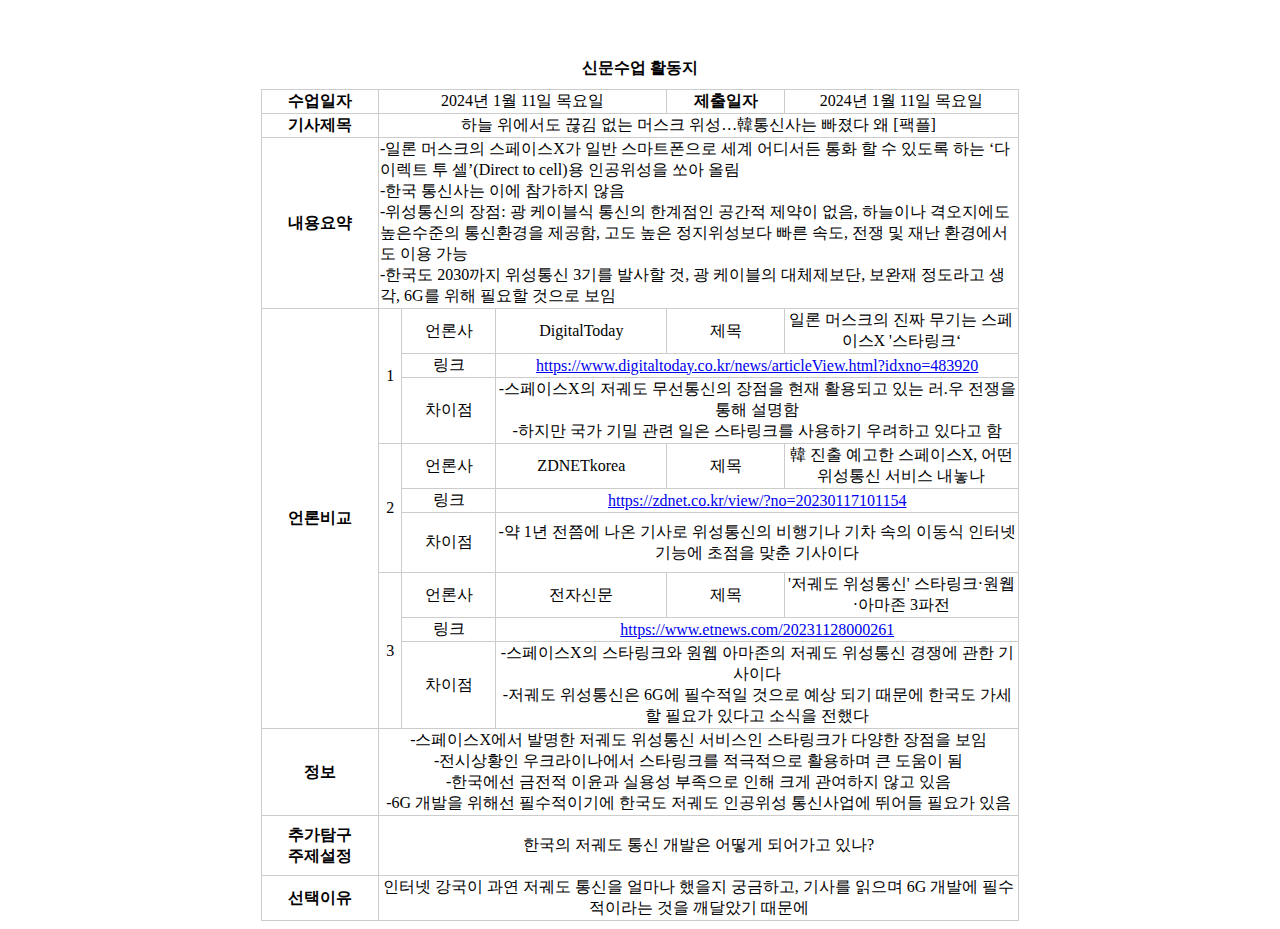
<file: page/index.html>
<!DOCTYPE html>
<html lang="en">
  <head>
    <meta charset="UTF-8" />
    <meta name="viewport" content="width=device-width, initial-scale=1.0" />
    <title>Document</title>
    <link rel="stylesheet" href="/assets/css/newsform.css" />
  </head>
  <body>
    <table>
      <caption>
        신문수업 활동지
      </caption>
      <colgroup>
        <col style="width: 10%" />
        <col style="width: 2%" />
        <col style="width: 8%" />
        <col style="width: 10%" />
        <col style="width: 10%" />
        <col style="width: 20%" />
      </colgroup>
      <tr class="block-height-20">
        <th class="block-maxWidth-5">수업일자</th>
        <td colspan="3">2024년 1월 11일 목요일</td>
        <th class="block-maxWidth-5">제출일자</th>
        <td colspan="2">2024년 1월 11일 목요일</td>
      </tr>
      <tr class="block-height-20">
        <th>기사제목</th>
        <td colspan="5">
          하늘 위에서도 끊김 없는 머스크 위성…韓통신사는 빠졌다 왜 [팩플]
        </td>
      </tr>
      <tr class="block-height-80">
        <th>내용요약</th>
        <td colspan="5" class="summary">
          -일론 머스크의 스페이스X가 일반 스마트폰으로 세계 어디서든 통화 할 수
          있도록 하는 ‘다이렉트 투 셀’(Direct to cell)용 인공위성을 쏘아 올림<br />
          -한국 통신사는 이에 참가하지 않음<br />
          -위성통신의 장점: 광 케이블식 통신의 한계점인 공간적 제약이 없음,
          하늘이나 격오지에도 높은수준의 통신환경을 제공함, 고도 높은
          정지위성보다 빠른 속도, 전쟁 및 재난 환경에서도 이용 가능<br />
          -한국도 2030까지 위성통신 3기를 발사할 것, 광 케이블의 대체제보단,
          보완재 정도라고 생각, 6G를 위해 필요할 것으로 보임
        </td>
      </tr>
      <tr>
        <th rowspan="9">언론비교</th>
        <td rowspan="3" class="block-width-20">1</td>
        <td class="block-maxWidth-5">언론사</td>
        <td>DigitalToday</td>
        <td>제목</td>
        <td>일론 머스크의 진짜 무기는 스페이스X '스타링크‘</td>
      </tr>
      <tr>
        <td>링크</td>
        <td colspan="3">
          <a
            href="https://www.digitaltoday.co.kr/news/articleView.html?idxno=483920"
            >https://www.digitaltoday.co.kr/news/articleView.html?idxno=483920</a
          >
        </td>
      </tr>
      <tr class="block-height-60">
        <td>차이점</td>
        <td colspan="3">
          -스페이스X의 저궤도 무선통신의 장점을 현재 활용되고 있는 러.우 전쟁을
          통해 설명함<br />-하지만 국가 기밀 관련 일은 스타링크를 사용하기
          우려하고 있다고 함
        </td>
      </tr>
      <tr>
        <td rowspan="3" class="block-width-20">2</td>
        <td class="block-maxWidth-5">언론사</td>
        <td>ZDNETkorea</td>
        <td>제목</td>
        <td>韓 진출 예고한 스페이스X, 어떤 위성통신 서비스 내놓나</td>
      </tr>
      <tr>
        <td>링크</td>
        <td colspan="3">
          <a href="https://zdnet.co.kr/view/?no=20230117101154">
            https://zdnet.co.kr/view/?no=20230117101154
          </a>
        </td>
      </tr>
      <tr class="block-height-60">
        <td>차이점</td>
        <td colspan="3">
          -약 1년 전쯤에 나온 기사로 위성통신의 비행기나 기차 속의 이동식 인터넷
          기능에 초점을 맞춘 기사이다
        </td>
      </tr>
      <tr>
        <td rowspan="3" class="block-width-20">3</td>
        <td class="block-maxWidth-5">언론사</td>
        <td>전자신문</td>
        <td>제목</td>
        <td>'저궤도 위성통신' 스타링크·원웹·아마존 3파전</td>
      </tr>
      <tr>
        <td>링크</td>
        <td colspan="3">
          <a href="https://www.etnews.com/20231128000261"
            >https://www.etnews.com/20231128000261</a
          >
        </td>
      </tr>
      <tr class="block-height-60">
        <td>차이점</td>
        <td colspan="3">
          -스페이스X의 스타링크와 원웹 아마존의 저궤도 위성통신 경쟁에 관한
          기사이다<br />
          -저궤도 위성통신은 6G에 필수적일 것으로 예상 되기 때문에 한국도 가세할
          필요가 있다고 소식을 전했다
        </td>
      </tr>
      <tr class="block-height-80">
        <th>정보</th>
        <td colspan="5">
          -스페이스X에서 발명한 저궤도 위성통신 서비스인 스타링크가 다양한
          장점을 보임<br />
          -전시상황인 우크라이나에서 스타링크를 적극적으로 활용하며 큰 도움이
          됨<br />
          -한국에선 금전적 이윤과 실용성 부족으로 인해 크게 관여하지 않고
          있음<br />
          -6G 개발을 위해선 필수적이기에 한국도 저궤도 인공위성 통신사업에
          뛰어들 필요가 있음
        </td>
      </tr>
      <tr class="block-height-60">
        <th>추가탐구<br />주제설정</th>
        <td colspan="5">한국의 저궤도 통신 개발은 어떻게 되어가고 있나?</td>
      </tr>
      <tr class="block-height-20">
        <th>선택이유</th>
        <td colspan="5">
          인터넷 강국이 과연 저궤도 통신을 얼마나 했을지 궁금하고, 기사를 읽으며
          6G 개발에 필수적이라는 것을 깨달았기 때문에
        </td>
      </tr>
    </table>
  </body>
</html>
</file>
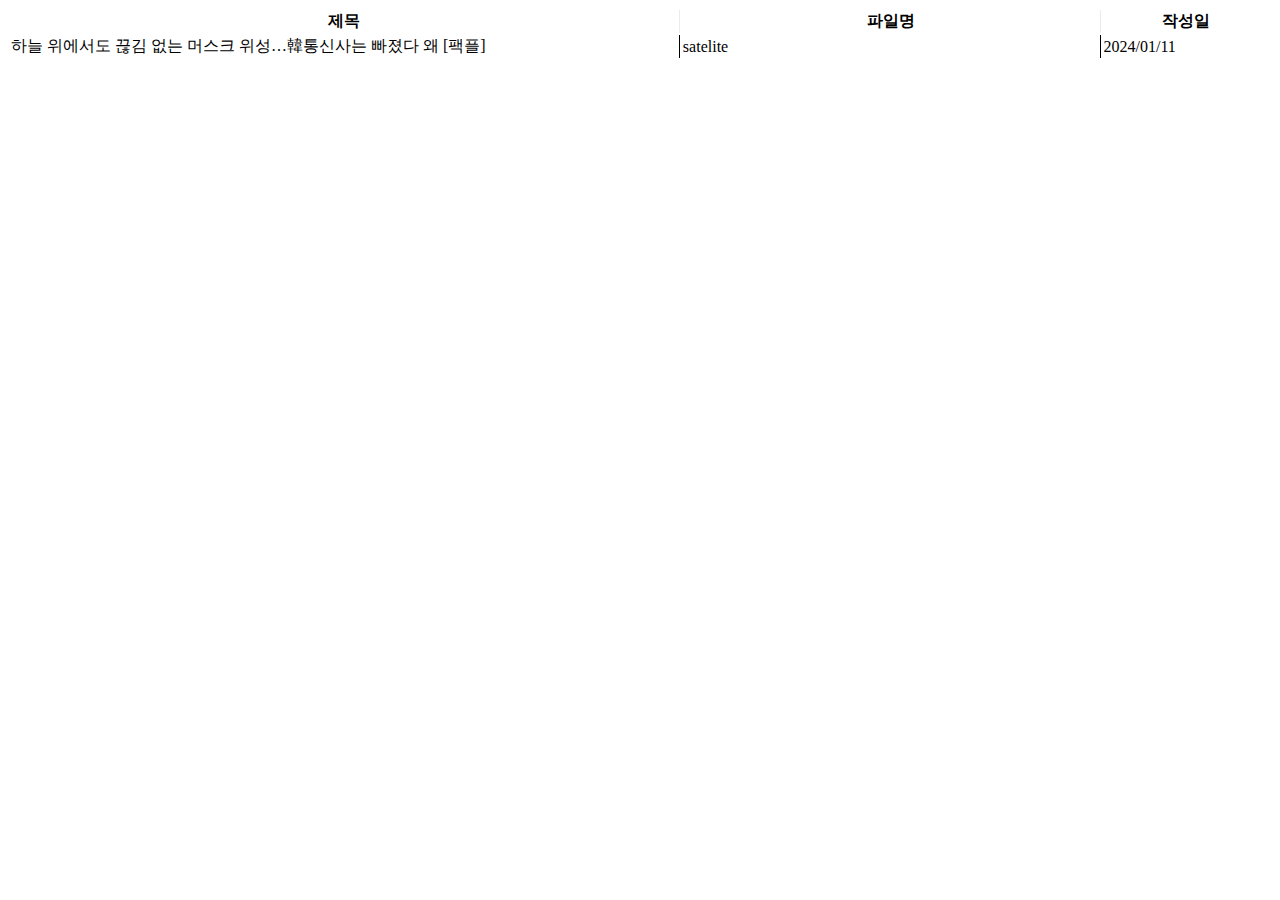
<file: NewsTable/1pageTable.html>
<!DOCTYPE html>
<html lang="en">
  <head>
    <meta charset="UTF-8" />
    <meta name="viewport" content="width=device-width, initial-scale=1.0" />
    <title>Document</title>
  </head>
  <body>
    <table width="100%" class="table01">
      <colgroup>
        <col width="40%" />
        <col width="25%" />
        <col width="10%" />
      </colgroup>
      <thead>
        <tr>
          <th style="border-right: 1px solid rgb(232, 237, 236)" class="newsTH">
            제목
          </th>
          <th class="newsTH" style="border-right: 1px solid rgb(232, 237, 236)">
            파일명
          </th>
          <th class="newsTH">작성일</th>
        </tr>
      </thead>
      <tbody id="tbody">
        <!-- 뉴스 수업 작성시 복사하여 추가하기 시작 -->
        <tr
          style="height: auto; cursor: pointer"
          onclick="moveToNewsDetail(this)"
        >
          <td style="border-right: 1px solid black" class="newsTR">
            하늘 위에서도 끊김 없는 머스크 위성…韓통신사는 빠졌다 왜 [팩플]
          </td>
          <td style="border-right: 1px solid black" class="newsTR">satelite</td>
          <td class="newsTR">2024/01/11</td>
        </tr>
        <!--  뉴스 수업 작성시 복사하여 추가하기 종료 -->
      </tbody>
    </table>
  </body>
</html>
</file>
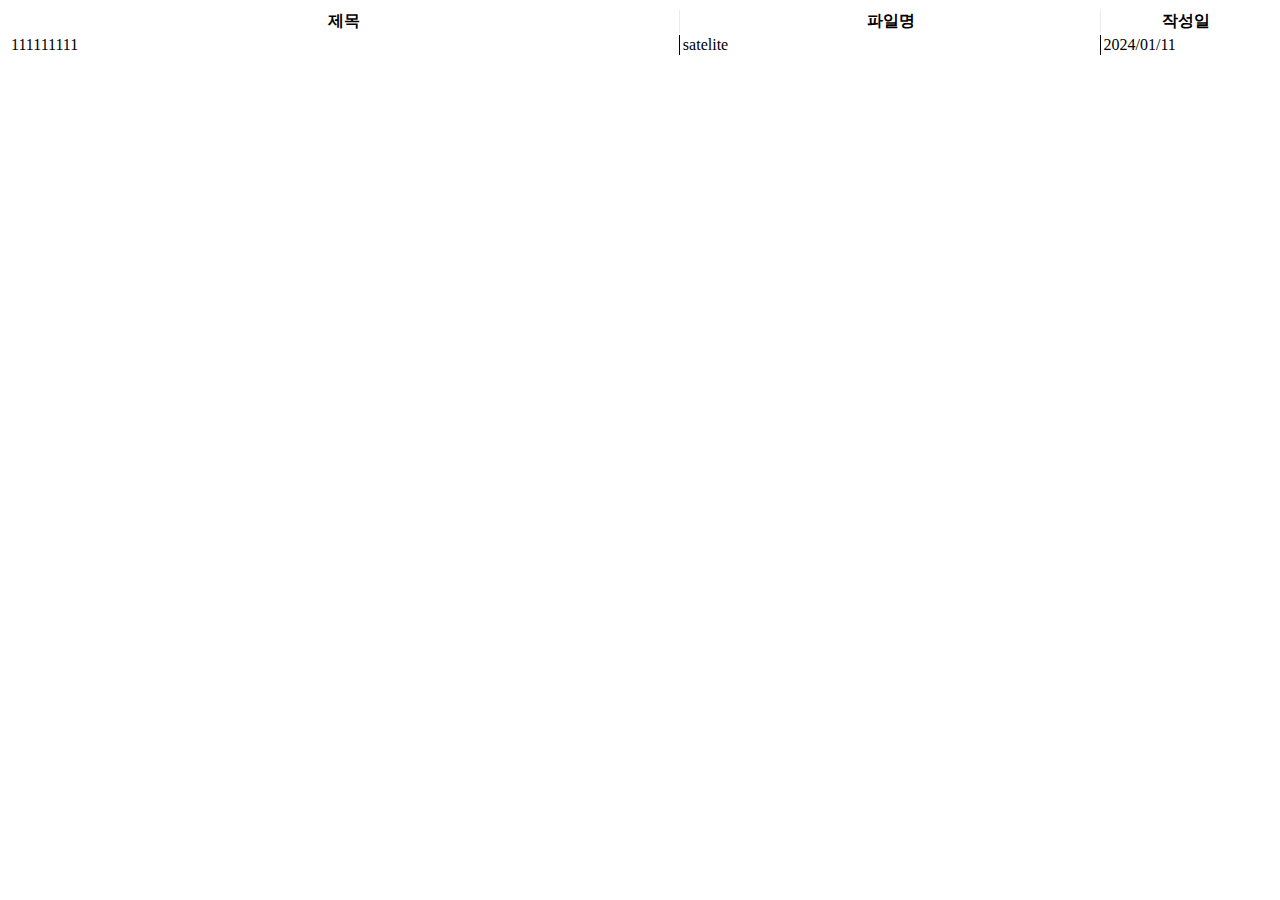
<file: NewsTable/2pageTable.html>
<!DOCTYPE html>
<html lang="en">
  <head>
    <meta charset="UTF-8" />
    <meta name="viewport" content="width=device-width, initial-scale=1.0" />
    <title>Document</title>
  </head>
  <body>
    <table width="100%" class="table01">
      <colgroup>
        <col width="40%" />
        <col width="25%" />
        <col width="10%" />
      </colgroup>
      <thead>
        <tr>
          <th style="border-right: 1px solid rgb(232, 237, 236)" class="newsTH">
            제목
          </th>
          <th class="newsTH" style="border-right: 1px solid rgb(232, 237, 236)">
            파일명
          </th>
          <th class="newsTH">작성일</th>
        </tr>
      </thead>
      <tbody id="tbody">
        <!-- 뉴스 수업 작성시 복사하여 추가하기 시작 -->
        <tr
          style="height: auto; cursor: pointer"
          onclick="moveToNewsDetail(this)"
        >
          <td style="border-right: 1px solid black" class="newsTR">
            111111111
          </td>
          <td style="border-right: 1px solid black" class="newsTR">satelite</td>
          <td class="newsTR">2024/01/11</td>
        </tr>
        <!--  뉴스 수업 작성시 복사하여 추가하기 종료 -->
      </tbody>
    </table>
  </body>
</html>
</file>
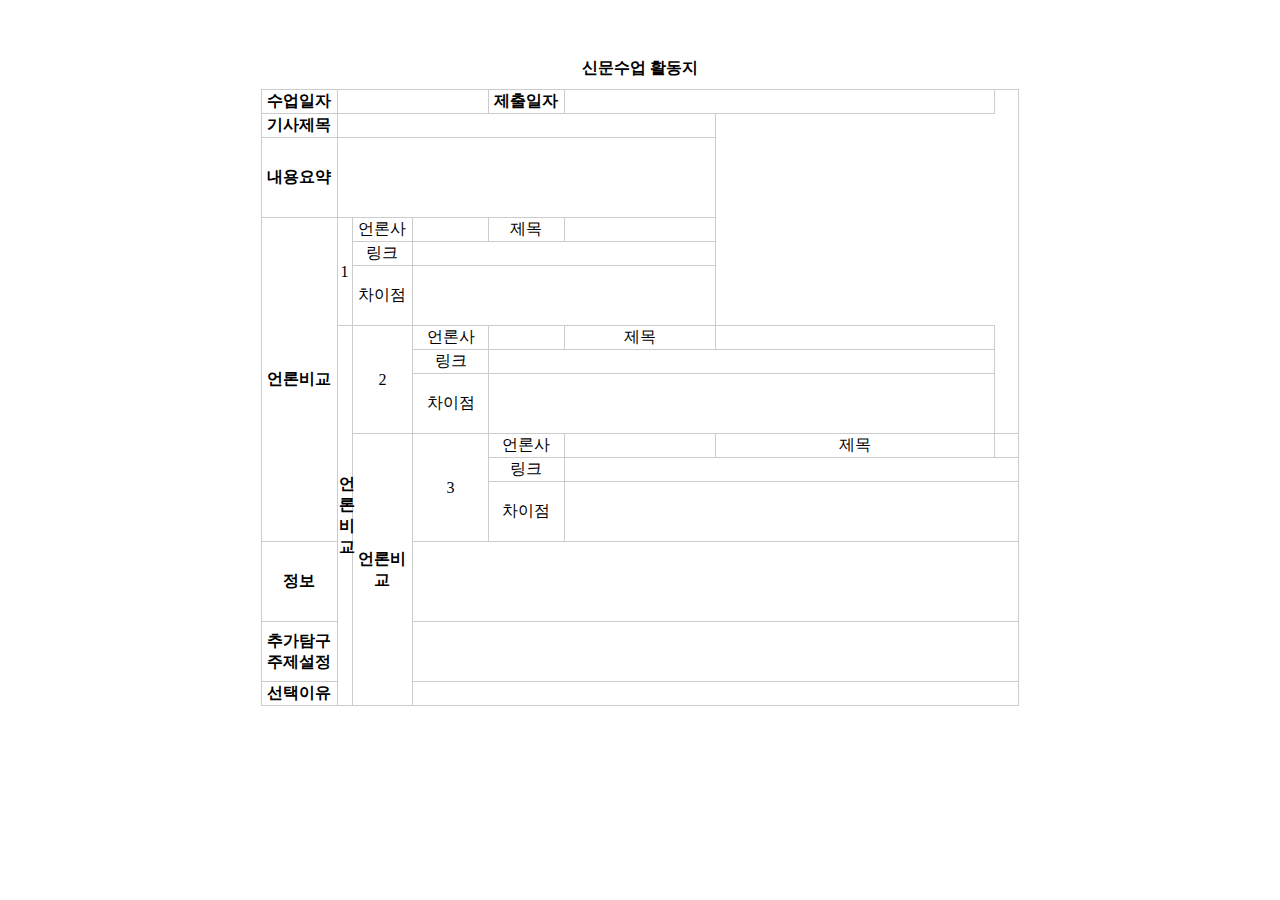
<file: page/NewsPaper/form.html>
<!DOCTYPE html>
<html lang="en">
  <head>
    <meta charset="UTF-8" />
    <meta name="viewport" content="width=device-width, initial-scale=1.0" />
    <title>Document</title>
    <link rel="stylesheet" href="/assets/css/newsform.css" />
  </head>
  <body>
    <table>
      <caption>
        신문수업 활동지
      </caption>
      <colgroup>
        <col style="width: 10%" />
        <col style="width: 2%" />
        <col style="width: 8%" />
        <col style="width: 10%" />
        <col style="width: 10%" />
        <col style="width: 20%" />
      </colgroup>
      <tr class="block-height-20">
        <th class="block-maxWidth-5">수업일자</th>
        <td colspan="3">
          <!-- 수업일자 적기 -->
        </td>
        <th class="block-maxWidth-5">제출일자</th>
        <td colspan="2">
          <!-- 제출일자 적기 -->
        </td>
      </tr>
      <tr class="block-height-20">
        <th>기사제목</th>
        <td colspan="5">
          <!-- 기사제목 -->
        </td>
      </tr>
      <tr class="block-height-80">
        <th>내용요약</th>
        <td colspan="5">
          <!-- 내용요약 줄바꿈시 <br/>추가 -->
        </td>
      </tr>
      <tr>
        <th rowspan="9">언론비교</th>
        <td rowspan="3" class="block-width-20">1</td>
        <td class="block-maxWidth-5">언론사</td>
        <td>
          <!-- 언론사 -->
        </td>
        <td>제목</td>
        <td>
          <!-- 제목 -->
        </td>
      </tr>
      <tr>
        <td>링크</td>
        <td colspan="3">
          <!-- href안에 링크적기 -->
          <a href="">
            <!-- 링크적기 -->
          </a>
        </td>
      </tr>
      <tr class="block-height-60">
        <td>차이점</td>
        <td colspan="3">
          <!-- 차이점 줄바꿈시 <br/> 추가 -->
        </td>
      </tr>
      <tr>
        <th rowspan="9">언론비교</th>
        <td rowspan="3" class="block-width-20">2</td>
        <td class="block-maxWidth-5">언론사</td>
        <td>
          <!-- 언론사 -->
        </td>
        <td>제목</td>
        <td>
          <!-- 제목 -->
        </td>
      </tr>
      <tr>
        <td>링크</td>
        <td colspan="3">
          <!-- href안에 링크적기 -->
          <a href="">
            <!-- 링크적기 -->
          </a>
        </td>
      </tr>
      <tr class="block-height-60">
        <td>차이점</td>
        <td colspan="3">
          <!-- 차이점 줄바꿈시 <br/> 추가 -->
        </td>
      </tr>
      <tr>
        <th rowspan="9">언론비교</th>
        <td rowspan="3" class="block-width-20">3</td>
        <td class="block-maxWidth-5">언론사</td>
        <td>
          <!-- 언론사 -->
        </td>
        <td>제목</td>
        <td>
          <!-- 제목 -->
        </td>
      </tr>
      <tr>
        <td>링크</td>
        <td colspan="3">
          <!-- href안에 링크적기 -->
          <a href="">
            <!-- 링크적기 -->
          </a>
        </td>
      </tr>
      <tr class="block-height-60">
        <td>차이점</td>
        <td colspan="3">
          <!-- 차이점 줄바꿈시 <br/> 추가 -->
        </td>
      </tr>
      <tr class="block-height-80">
        <th>정보</th>
        <td colspan="5">
          <!-- 정보 -->
        </td>
      </tr>
      <tr class="block-height-60">
        <th>추가탐구<br />주제설정</th>
        <td colspan="5">
          <!-- 추가탐구 주제 -->
        </td>
      </tr>
      <tr class="block-height-20">
        <th>선택이유</th>
        <td colspan="5">
          <!-- 선택이유 -->
        </td>
      </tr>
    </table>
  </body>
</html>
</file>
<file: assets/css/newsform.css>
body {
  display: flex;
  justify-content: center;
}
table {
  margin-top: 50px;
  width: 60%;
}
caption {
  margin-bottom: 10px;
  font-weight: 700;
}
td {
  border: 1px solid black;
}

table,
th,
td {
  border: 1px solid #ccc;
  border-collapse: collapse;
  text-align: center;
}
th {
  max-width: 5px;
}
.block-height-20 {
  height: 20px;
}
.block-height-60 {
  height: 60px;
}
.block-height-80 {
  height: 80px;
}

.block-maxWidth-5 {
  max-width: 5px;
}
.block-maxWidth-10 {
  max-width: 10px;
}
.block-maxWidth-20 {
  max-width: 20px;
}

.block-width-20 {
  width: 20px;
}

.summary {
  text-align: start;
}
</file>
